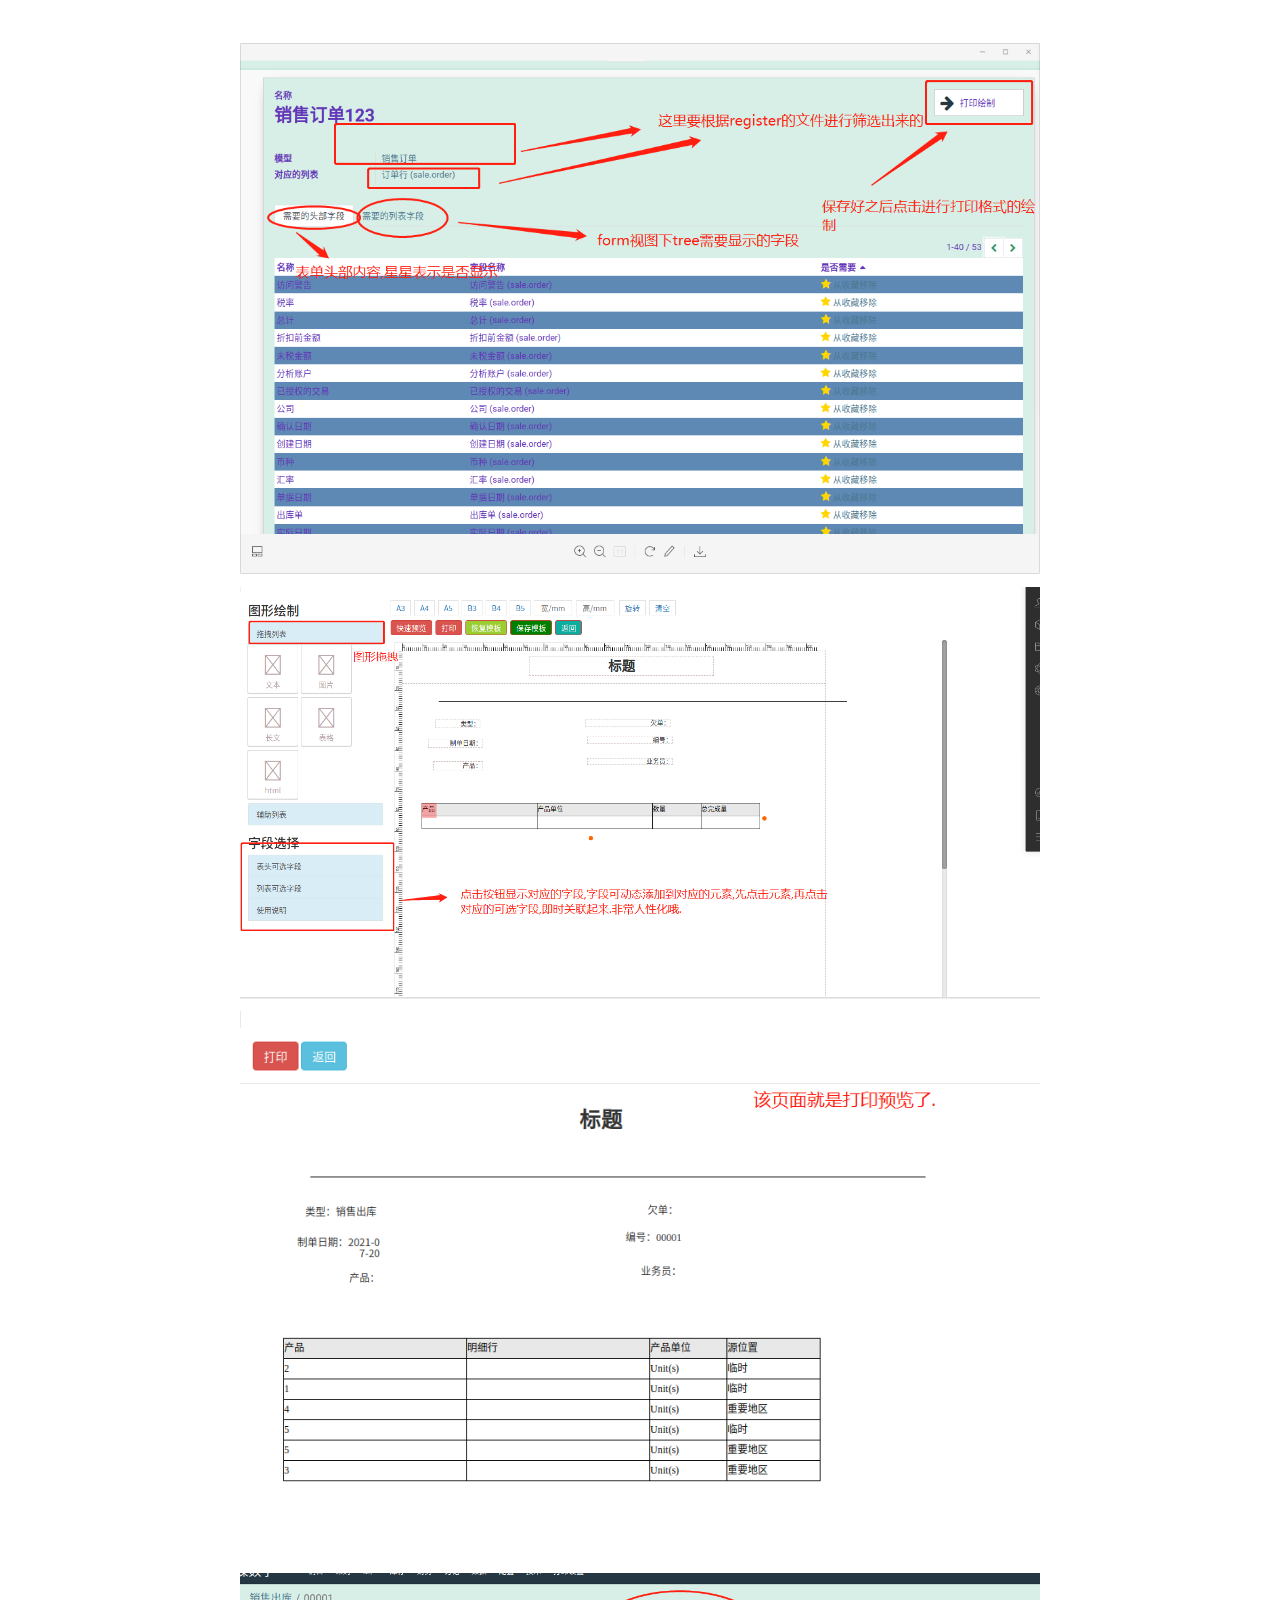
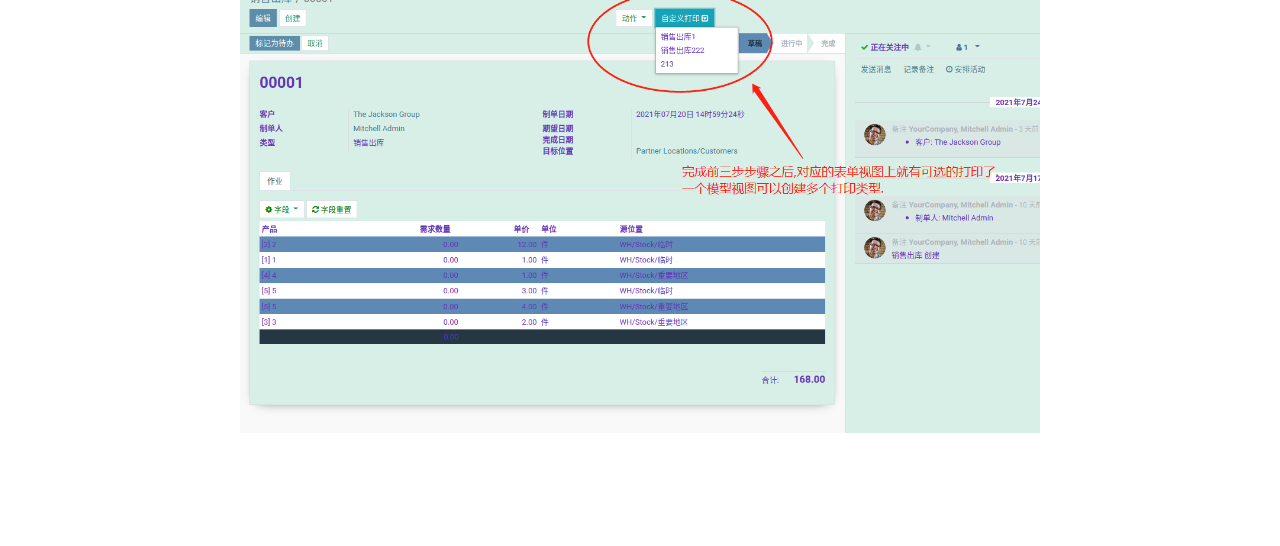
<file: yd_custom_print/static/description/index.html>
<!doctype html>
<html>
<head>
<meta charset='UTF-8'><meta name='viewport' content='width=device-width initial-scale=1'>

<link href='https://fonts.loli.net/css?family=Open+Sans:400italic,700italic,700,400&subset=latin,latin-ext' rel='stylesheet' type='text/css' /><style type='text/css'>html {overflow-x: initial !important;}:root { --bg-color:#ffffff; --text-color:#333333; --select-text-bg-color:#B5D6FC; --select-text-font-color:auto; --monospace:"Lucida Console",Consolas,"Courier",monospace; --title-bar-height:20px; }
.mac-os-11 { --title-bar-height:28px; }
html { font-size: 14px; background-color: var(--bg-color); color: var(--text-color); font-family: "Helvetica Neue", Helvetica, Arial, sans-serif; -webkit-font-smoothing: antialiased; }
body { margin: 0px; padding: 0px; height: auto; bottom: 0px; top: 0px; left: 0px; right: 0px; font-size: 1rem; line-height: 1.42857; overflow-x: hidden; background: inherit; tab-size: 4; }
iframe { margin: auto; }
a.url { word-break: break-all; }
a:active, a:hover { outline: 0px; }
.in-text-selection, ::selection { text-shadow: none; background: var(--select-text-bg-color); color: var(--select-text-font-color); }
#write { margin: 0px auto; height: auto; width: inherit; word-break: normal; overflow-wrap: break-word; position: relative; white-space: normal; overflow-x: visible; padding-top: 36px; }
#write.first-line-indent p { text-indent: 2em; }
#write.first-line-indent li p, #write.first-line-indent p * { text-indent: 0px; }
#write.first-line-indent li { margin-left: 2em; }
.for-image #write { padding-left: 8px; padding-right: 8px; }
body.typora-export { padding-left: 30px; padding-right: 30px; }
.typora-export .footnote-line, .typora-export li, .typora-export p { white-space: pre-wrap; }
.typora-export .task-list-item input { pointer-events: none; }
@media screen and (max-width: 500px) {
  body.typora-export { padding-left: 0px; padding-right: 0px; }
  #write { padding-left: 20px; padding-right: 20px; }
  .CodeMirror-sizer { margin-left: 0px !important; }
  .CodeMirror-gutters { display: none !important; }
}
#write li > figure:last-child { margin-bottom: 0.5rem; }
#write ol, #write ul { position: relative; }
img { max-width: 100%; vertical-align: middle; image-orientation: from-image; }
button, input, select, textarea { color: inherit; font: inherit; }
input[type="checkbox"], input[type="radio"] { line-height: normal; padding: 0px; }
*, ::after, ::before { box-sizing: border-box; }
#write h1, #write h2, #write h3, #write h4, #write h5, #write h6, #write p, #write pre { width: inherit; }
#write h1, #write h2, #write h3, #write h4, #write h5, #write h6, #write p { position: relative; }
p { line-height: inherit; }
h1, h2, h3, h4, h5, h6 { break-after: avoid-page; break-inside: avoid; orphans: 4; }
p { orphans: 4; }
h1 { font-size: 2rem; }
h2 { font-size: 1.8rem; }
h3 { font-size: 1.6rem; }
h4 { font-size: 1.4rem; }
h5 { font-size: 1.2rem; }
h6 { font-size: 1rem; }
.md-math-block, .md-rawblock, h1, h2, h3, h4, h5, h6, p { margin-top: 1rem; margin-bottom: 1rem; }
.hidden { display: none; }
.md-blockmeta { color: rgb(204, 204, 204); font-weight: 700; font-style: italic; }
a { cursor: pointer; }
sup.md-footnote { padding: 2px 4px; background-color: rgba(238, 238, 238, 0.7); color: rgb(85, 85, 85); border-radius: 4px; cursor: pointer; }
sup.md-footnote a, sup.md-footnote a:hover { color: inherit; text-transform: inherit; text-decoration: inherit; }
#write input[type="checkbox"] { cursor: pointer; width: inherit; height: inherit; }
figure { overflow-x: auto; margin: 1.2em 0px; max-width: calc(100% + 16px); padding: 0px; }
figure > table { margin: 0px; }
tr { break-inside: avoid; break-after: auto; }
thead { display: table-header-group; }
table { border-collapse: collapse; border-spacing: 0px; width: 100%; overflow: auto; break-inside: auto; text-align: left; }
table.md-table td { min-width: 32px; }
.CodeMirror-gutters { border-right: 0px; background-color: inherit; }
.CodeMirror-linenumber { user-select: none; }
.CodeMirror { text-align: left; }
.CodeMirror-placeholder { opacity: 0.3; }
.CodeMirror pre { padding: 0px 4px; }
.CodeMirror-lines { padding: 0px; }
div.hr:focus { cursor: none; }
#write pre { white-space: pre-wrap; }
#write.fences-no-line-wrapping pre { white-space: pre; }
#write pre.ty-contain-cm { white-space: normal; }
.CodeMirror-gutters { margin-right: 4px; }
.md-fences { font-size: 0.9rem; display: block; break-inside: avoid; text-align: left; overflow: visible; white-space: pre; background: inherit; position: relative !important; }
.md-fences-adv-panel { width: 100%; margin-top: 10px; text-align: center; padding-top: 0px; padding-bottom: 8px; overflow-x: auto; }
#write .md-fences.mock-cm { white-space: pre-wrap; }
.md-fences.md-fences-with-lineno { padding-left: 0px; }
#write.fences-no-line-wrapping .md-fences.mock-cm { white-space: pre; overflow-x: auto; }
.md-fences.mock-cm.md-fences-with-lineno { padding-left: 8px; }
.CodeMirror-line, twitterwidget { break-inside: avoid; }
.footnotes { opacity: 0.8; font-size: 0.9rem; margin-top: 1em; margin-bottom: 1em; }
.footnotes + .footnotes { margin-top: 0px; }
.md-reset { margin: 0px; padding: 0px; border: 0px; outline: 0px; vertical-align: top; background: 0px 0px; text-decoration: none; text-shadow: none; float: none; position: static; width: auto; height: auto; white-space: nowrap; cursor: inherit; -webkit-tap-highlight-color: transparent; line-height: normal; font-weight: 400; text-align: left; box-sizing: content-box; direction: ltr; }
li div { padding-top: 0px; }
blockquote { margin: 1rem 0px; }
li .mathjax-block, li p { margin: 0.5rem 0px; }
li blockquote { margin: 1rem 0px; }
li { margin: 0px; position: relative; }
blockquote > :last-child { margin-bottom: 0px; }
blockquote > :first-child, li > :first-child { margin-top: 0px; }
.footnotes-area { color: rgb(136, 136, 136); margin-top: 0.714rem; padding-bottom: 0.143rem; white-space: normal; }
#write .footnote-line { white-space: pre-wrap; }
@media print {
  body, html { border: 1px solid transparent; height: 99%; break-after: avoid; break-before: avoid; font-variant-ligatures: no-common-ligatures; }
  #write { margin-top: 0px; padding-top: 0px; border-color: transparent !important; }
  .typora-export * { -webkit-print-color-adjust: exact; }
  .typora-export #write { break-after: avoid; }
  .typora-export #write::after { height: 0px; }
  .is-mac table { break-inside: avoid; }
  .typora-export-show-outline .typora-export-sidebar { display: none; }
}
.footnote-line { margin-top: 0.714em; font-size: 0.7em; }
a img, img a { cursor: pointer; }
pre.md-meta-block { font-size: 0.8rem; min-height: 0.8rem; white-space: pre-wrap; background: rgb(204, 204, 204); display: block; overflow-x: hidden; }
p > .md-image:only-child:not(.md-img-error) img, p > img:only-child { display: block; margin: auto; }
#write.first-line-indent p > .md-image:only-child:not(.md-img-error) img { left: -2em; position: relative; }
p > .md-image:only-child { display: inline-block; width: 100%; }
#write .MathJax_Display { margin: 0.8em 0px 0px; }
.md-math-block { width: 100%; }
.md-math-block:not(:empty)::after { display: none; }
.MathJax_ref { fill: currentcolor; }
[contenteditable="true"]:active, [contenteditable="true"]:focus, [contenteditable="false"]:active, [contenteditable="false"]:focus { outline: 0px; box-shadow: none; }
.md-task-list-item { position: relative; list-style-type: none; }
.task-list-item.md-task-list-item { padding-left: 0px; }
.md-task-list-item > input { position: absolute; top: 0px; left: 0px; margin-left: -1.2em; margin-top: calc(1em - 10px); border: none; }
.math { font-size: 1rem; }
.md-toc { min-height: 3.58rem; position: relative; font-size: 0.9rem; border-radius: 10px; }
.md-toc-content { position: relative; margin-left: 0px; }
.md-toc-content::after, .md-toc::after { display: none; }
.md-toc-item { display: block; color: rgb(65, 131, 196); }
.md-toc-item a { text-decoration: none; }
.md-toc-inner:hover { text-decoration: underline; }
.md-toc-inner { display: inline-block; cursor: pointer; }
.md-toc-h1 .md-toc-inner { margin-left: 0px; font-weight: 700; }
.md-toc-h2 .md-toc-inner { margin-left: 2em; }
.md-toc-h3 .md-toc-inner { margin-left: 4em; }
.md-toc-h4 .md-toc-inner { margin-left: 6em; }
.md-toc-h5 .md-toc-inner { margin-left: 8em; }
.md-toc-h6 .md-toc-inner { margin-left: 10em; }
@media screen and (max-width: 48em) {
  .md-toc-h3 .md-toc-inner { margin-left: 3.5em; }
  .md-toc-h4 .md-toc-inner { margin-left: 5em; }
  .md-toc-h5 .md-toc-inner { margin-left: 6.5em; }
  .md-toc-h6 .md-toc-inner { margin-left: 8em; }
}
a.md-toc-inner { font-size: inherit; font-style: inherit; font-weight: inherit; line-height: inherit; }
.footnote-line a:not(.reversefootnote) { color: inherit; }
.md-attr { display: none; }
.md-fn-count::after { content: "."; }
code, pre, samp, tt { font-family: var(--monospace); }
kbd { margin: 0px 0.1em; padding: 0.1em 0.6em; font-size: 0.8em; color: rgb(36, 39, 41); background: rgb(255, 255, 255); border: 1px solid rgb(173, 179, 185); border-radius: 3px; box-shadow: rgba(12, 13, 14, 0.2) 0px 1px 0px, rgb(255, 255, 255) 0px 0px 0px 2px inset; white-space: nowrap; vertical-align: middle; }
.md-comment { color: rgb(162, 127, 3); opacity: 0.8; font-family: var(--monospace); }
code { text-align: left; vertical-align: initial; }
a.md-print-anchor { white-space: pre !important; border-width: initial !important; border-style: none !important; border-color: initial !important; display: inline-block !important; position: absolute !important; width: 1px !important; right: 0px !important; outline: 0px !important; background: 0px 0px !important; text-decoration: initial !important; text-shadow: initial !important; }
.md-inline-math .MathJax_SVG .noError { display: none !important; }
.html-for-mac .inline-math-svg .MathJax_SVG { vertical-align: 0.2px; }
.md-fences-math .MathJax_SVG_Display, .md-math-block .MathJax_SVG_Display { text-align: center; margin: 0px; position: relative; text-indent: 0px; max-width: none; max-height: none; min-height: 0px; min-width: 100%; width: auto; overflow-y: visible; display: block !important; }
.MathJax_SVG_Display, .md-inline-math .MathJax_SVG_Display { width: auto; margin: inherit; display: inline-block !important; }
.MathJax_SVG .MJX-monospace { font-family: var(--monospace); }
.MathJax_SVG .MJX-sans-serif { font-family: sans-serif; }
.MathJax_SVG { display: inline; font-style: normal; font-weight: 400; line-height: normal; text-indent: 0px; text-align: left; text-transform: none; letter-spacing: normal; word-spacing: normal; overflow-wrap: normal; white-space: nowrap; float: none; direction: ltr; max-width: none; max-height: none; min-width: 0px; min-height: 0px; border: 0px; padding: 0px; margin: 0px; zoom: 90%; }
#math-inline-preview-content { zoom: 1.1; }
.MathJax_SVG * { transition: none 0s ease 0s; }
.MathJax_SVG_Display svg { vertical-align: middle !important; margin-bottom: 0px !important; margin-top: 0px !important; }
.os-windows.monocolor-emoji .md-emoji { font-family: "Segoe UI Symbol", sans-serif; }
.md-diagram-panel > svg { max-width: 100%; }
[lang="flow"] svg, [lang="mermaid"] svg { max-width: 100%; height: auto; }
[lang="mermaid"] .node text { font-size: 1rem; }
table tr th { border-bottom: 0px; }
video { max-width: 100%; display: block; margin: 0px auto; }
iframe { max-width: 100%; width: 100%; border: none; }
.highlight td, .highlight tr { border: 0px; }
mark { background: rgb(255, 255, 0); color: rgb(0, 0, 0); }
.md-html-inline .md-plain, .md-html-inline strong, mark .md-inline-math, mark strong { color: inherit; }
.md-expand mark .md-meta { opacity: 0.3 !important; }
mark .md-meta { color: rgb(0, 0, 0); }
@media print {
  .typora-export h1, .typora-export h2, .typora-export h3, .typora-export h4, .typora-export h5, .typora-export h6 { break-inside: avoid; }
}
.md-diagram-panel .messageText { stroke: none !important; }
.md-diagram-panel .start-state { fill: var(--node-fill); }
.md-diagram-panel .edgeLabel rect { opacity: 1 !important; }
.md-require-zoom-fix foreignobject { font-size: var(--mermaid-font-zoom); }
.md-fences.md-fences-math { font-size: 1em; }
.md-fences-math .MathJax_SVG_Display { margin-top: 8px; cursor: default; }
.md-fences-advanced:not(.md-focus) { padding: 0px; white-space: nowrap; border: 0px; }
.md-fences-advanced:not(.md-focus) { background: inherit; }
.typora-export-show-outline .typora-export-content { max-width: 1440px; margin: auto; display: flex; flex-direction: row; }
.typora-export-sidebar { width: 300px; font-size: 0.8rem; margin-top: 80px; margin-right: 18px; }
.typora-export-show-outline #write { --webkit-flex:2; flex: 2 1 0%; }
.typora-export-sidebar .outline-content { position: fixed; top: 0px; max-height: 100%; overflow: hidden auto; padding-bottom: 30px; padding-top: 60px; width: 300px; }
@media screen and (max-width: 1024px) {
  .typora-export-sidebar, .typora-export-sidebar .outline-content { width: 240px; }
}
@media screen and (max-width: 800px) {
  .typora-export-sidebar { display: none; }
}
.outline-content li, .outline-content ul { margin-left: 0px; margin-right: 0px; padding-left: 0px; padding-right: 0px; list-style: none; }
.outline-content ul { margin-top: 0px; margin-bottom: 0px; }
.outline-content strong { font-weight: 400; }
.outline-expander { width: 1rem; height: 1.42857rem; position: relative; display: table-cell; vertical-align: middle; cursor: pointer; padding-left: 4px; }
.outline-expander::before { content: ""; position: relative; font-family: Ionicons; display: inline-block; font-size: 8px; vertical-align: middle; }
.outline-item { padding-top: 3px; padding-bottom: 3px; cursor: pointer; }
.outline-expander:hover::before { content: ""; }
.outline-h1 > .outline-item { padding-left: 0px; }
.outline-h2 > .outline-item { padding-left: 1em; }
.outline-h3 > .outline-item { padding-left: 2em; }
.outline-h4 > .outline-item { padding-left: 3em; }
.outline-h5 > .outline-item { padding-left: 4em; }
.outline-h6 > .outline-item { padding-left: 5em; }
.outline-label { cursor: pointer; display: table-cell; vertical-align: middle; text-decoration: none; color: inherit; }
.outline-label:hover { text-decoration: underline; }
.outline-item:hover { border-color: rgb(245, 245, 245); background-color: var(--item-hover-bg-color); }
.outline-item:hover { margin-left: -28px; margin-right: -28px; border-left: 28px solid transparent; border-right: 28px solid transparent; }
.outline-item-single .outline-expander::before, .outline-item-single .outline-expander:hover::before { display: none; }
.outline-item-open > .outline-item > .outline-expander::before { content: ""; }
.outline-children { display: none; }
.info-panel-tab-wrapper { display: none; }
.outline-item-open > .outline-children { display: block; }
.typora-export .outline-item { padding-top: 1px; padding-bottom: 1px; }
.typora-export .outline-item:hover { margin-right: -8px; border-right: 8px solid transparent; }
.typora-export .outline-expander::before { content: "+"; font-family: inherit; top: -1px; }
.typora-export .outline-expander:hover::before, .typora-export .outline-item-open > .outline-item > .outline-expander::before { content: "−"; }
.typora-export-collapse-outline .outline-children { display: none; }
.typora-export-collapse-outline .outline-item-open > .outline-children, .typora-export-no-collapse-outline .outline-children { display: block; }
.typora-export-no-collapse-outline .outline-expander::before { content: "" !important; }
.typora-export-show-outline .outline-item-active > .outline-item .outline-label { font-weight: 700; }


:root {
    --side-bar-bg-color: #fafafa;
    --control-text-color: #777;
}

@include-when-export url(https://fonts.loli.net/css?family=Open+Sans:400italic,700italic,700,400&subset=latin,latin-ext);

/* open-sans-regular - latin-ext_latin */
  /* open-sans-italic - latin-ext_latin */
    /* open-sans-700 - latin-ext_latin */
    /* open-sans-700italic - latin-ext_latin */
  html {
    font-size: 16px;
}

body {
    font-family: "Open Sans","Clear Sans", "Helvetica Neue", Helvetica, Arial, sans-serif;
    color: rgb(51, 51, 51);
    line-height: 1.6;
}

#write {
    max-width: 860px;
  	margin: 0 auto;
  	padding: 30px;
    padding-bottom: 100px;
}

@media only screen and (min-width: 1400px) {
	#write {
		max-width: 1024px;
	}
}

@media only screen and (min-width: 1800px) {
	#write {
		max-width: 1200px;
	}
}

#write > ul:first-child,
#write > ol:first-child{
    margin-top: 30px;
}

a {
    color: #4183C4;
}
h1,
h2,
h3,
h4,
h5,
h6 {
    position: relative;
    margin-top: 1rem;
    margin-bottom: 1rem;
    font-weight: bold;
    line-height: 1.4;
    cursor: text;
}
h1:hover a.anchor,
h2:hover a.anchor,
h3:hover a.anchor,
h4:hover a.anchor,
h5:hover a.anchor,
h6:hover a.anchor {
    text-decoration: none;
}
h1 tt,
h1 code {
    font-size: inherit;
}
h2 tt,
h2 code {
    font-size: inherit;
}
h3 tt,
h3 code {
    font-size: inherit;
}
h4 tt,
h4 code {
    font-size: inherit;
}
h5 tt,
h5 code {
    font-size: inherit;
}
h6 tt,
h6 code {
    font-size: inherit;
}
h1 {
    font-size: 2.25em;
    line-height: 1.2;
    border-bottom: 1px solid #eee;
}
h2 {
    font-size: 1.75em;
    line-height: 1.225;
    border-bottom: 1px solid #eee;
}

/*@media print {
    .typora-export h1,
    .typora-export h2 {
        border-bottom: none;
        padding-bottom: initial;
    }

    .typora-export h1::after,
    .typora-export h2::after {
        content: "";
        display: block;
        height: 100px;
        margin-top: -96px;
        border-top: 1px solid #eee;
    }
}*/

h3 {
    font-size: 1.5em;
    line-height: 1.43;
}
h4 {
    font-size: 1.25em;
}
h5 {
    font-size: 1em;
}
h6 {
   font-size: 1em;
    color: #777;
}
p,
blockquote,
ul,
ol,
dl,
table{
    margin: 0.8em 0;
}
li>ol,
li>ul {
    margin: 0 0;
}
hr {
    height: 2px;
    padding: 0;
    margin: 16px 0;
    background-color: #e7e7e7;
    border: 0 none;
    overflow: hidden;
    box-sizing: content-box;
}

li p.first {
    display: inline-block;
}
ul,
ol {
    padding-left: 30px;
}
ul:first-child,
ol:first-child {
    margin-top: 0;
}
ul:last-child,
ol:last-child {
    margin-bottom: 0;
}
blockquote {
    border-left: 4px solid #dfe2e5;
    padding: 0 15px;
    color: #777777;
}
blockquote blockquote {
    padding-right: 0;
}
table {
    padding: 0;
    word-break: initial;
}
table tr {
    border: 1px solid #dfe2e5;
    margin: 0;
    padding: 0;
}
table tr:nth-child(2n),
thead {
    background-color: #f8f8f8;
}
table th {
    font-weight: bold;
    border: 1px solid #dfe2e5;
    border-bottom: 0;
    margin: 0;
    padding: 6px 13px;
}
table td {
    border: 1px solid #dfe2e5;
    margin: 0;
    padding: 6px 13px;
}
table th:first-child,
table td:first-child {
    margin-top: 0;
}
table th:last-child,
table td:last-child {
    margin-bottom: 0;
}

.CodeMirror-lines {
    padding-left: 4px;
}

.code-tooltip {
    box-shadow: 0 1px 1px 0 rgba(0,28,36,.3);
    border-top: 1px solid #eef2f2;
}

.md-fences,
code,
tt {
    border: 1px solid #e7eaed;
    background-color: #f8f8f8;
    border-radius: 3px;
    padding: 0;
    padding: 2px 4px 0px 4px;
    font-size: 0.9em;
}

code {
    background-color: #f3f4f4;
    padding: 0 2px 0 2px;
}

.md-fences {
    margin-bottom: 15px;
    margin-top: 15px;
    padding-top: 8px;
    padding-bottom: 6px;
}


.md-task-list-item > input {
  margin-left: -1.3em;
}

@media print {
    html {
        font-size: 13px;
    }
    table,
    pre {
        page-break-inside: avoid;
    }
    pre {
        word-wrap: break-word;
    }
}

.md-fences {
	background-color: #f8f8f8;
}
#write pre.md-meta-block {
	padding: 1rem;
    font-size: 85%;
    line-height: 1.45;
    background-color: #f7f7f7;
    border: 0;
    border-radius: 3px;
    color: #777777;
    margin-top: 0 !important;
}

.mathjax-block>.code-tooltip {
	bottom: .375rem;
}

.md-mathjax-midline {
    background: #fafafa;
}

#write>h3.md-focus:before{
	left: -1.5625rem;
	top: .375rem;
}
#write>h4.md-focus:before{
	left: -1.5625rem;
	top: .285714286rem;
}
#write>h5.md-focus:before{
	left: -1.5625rem;
	top: .285714286rem;
}
#write>h6.md-focus:before{
	left: -1.5625rem;
	top: .285714286rem;
}
.md-image>.md-meta {
    /*border: 1px solid #ddd;*/
    border-radius: 3px;
    padding: 2px 0px 0px 4px;
    font-size: 0.9em;
    color: inherit;
}

.md-tag {
    color: #a7a7a7;
    opacity: 1;
}

.md-toc { 
    margin-top:20px;
    padding-bottom:20px;
}

.sidebar-tabs {
    border-bottom: none;
}

#typora-quick-open {
    border: 1px solid #ddd;
    background-color: #f8f8f8;
}

#typora-quick-open-item {
    background-color: #FAFAFA;
    border-color: #FEFEFE #e5e5e5 #e5e5e5 #eee;
    border-style: solid;
    border-width: 1px;
}

/** focus mode */
.on-focus-mode blockquote {
    border-left-color: rgba(85, 85, 85, 0.12);
}

header, .context-menu, .megamenu-content, footer{
    font-family: "Segoe UI", "Arial", sans-serif;
}

.file-node-content:hover .file-node-icon,
.file-node-content:hover .file-node-open-state{
    visibility: visible;
}

.mac-seamless-mode #typora-sidebar {
    background-color: #fafafa;
    background-color: var(--side-bar-bg-color);
}

.md-lang {
    color: #b4654d;
}

/*.html-for-mac {
    --item-hover-bg-color: #E6F0FE;
}*/

#md-notification .btn {
    border: 0;
}

.dropdown-menu .divider {
    border-color: #e5e5e5;
    opacity: 0.4;
}

.ty-preferences .window-content {
    background-color: #fafafa;
}

.ty-preferences .nav-group-item.active {
    color: white;
    background: #999;
}

.menu-item-container a.menu-style-btn {
    background-color: #f5f8fa;
    background-image: linear-gradient( 180deg , hsla(0, 0%, 100%, 0.8), hsla(0, 0%, 100%, 0)); 
}



</style><title>index</title>
</head>
<body class='typora-export'><div class='typora-export-content'>
<div id='write'  class=''><p><img src="index.assets/3-1627369959842.png" referrerpolicy="no-referrer" alt="3"></p><p><img src="index.assets/4-1627369963004.png" referrerpolicy="no-referrer" alt="4"></p><p><img src="index.assets/6-1627369972225.png" referrerpolicy="no-referrer" alt="6"></p><p><img src="index.assets/5.png" referrerpolicy="no-referrer" alt="5"></p></div></div>
</body>
</html>
</file>
